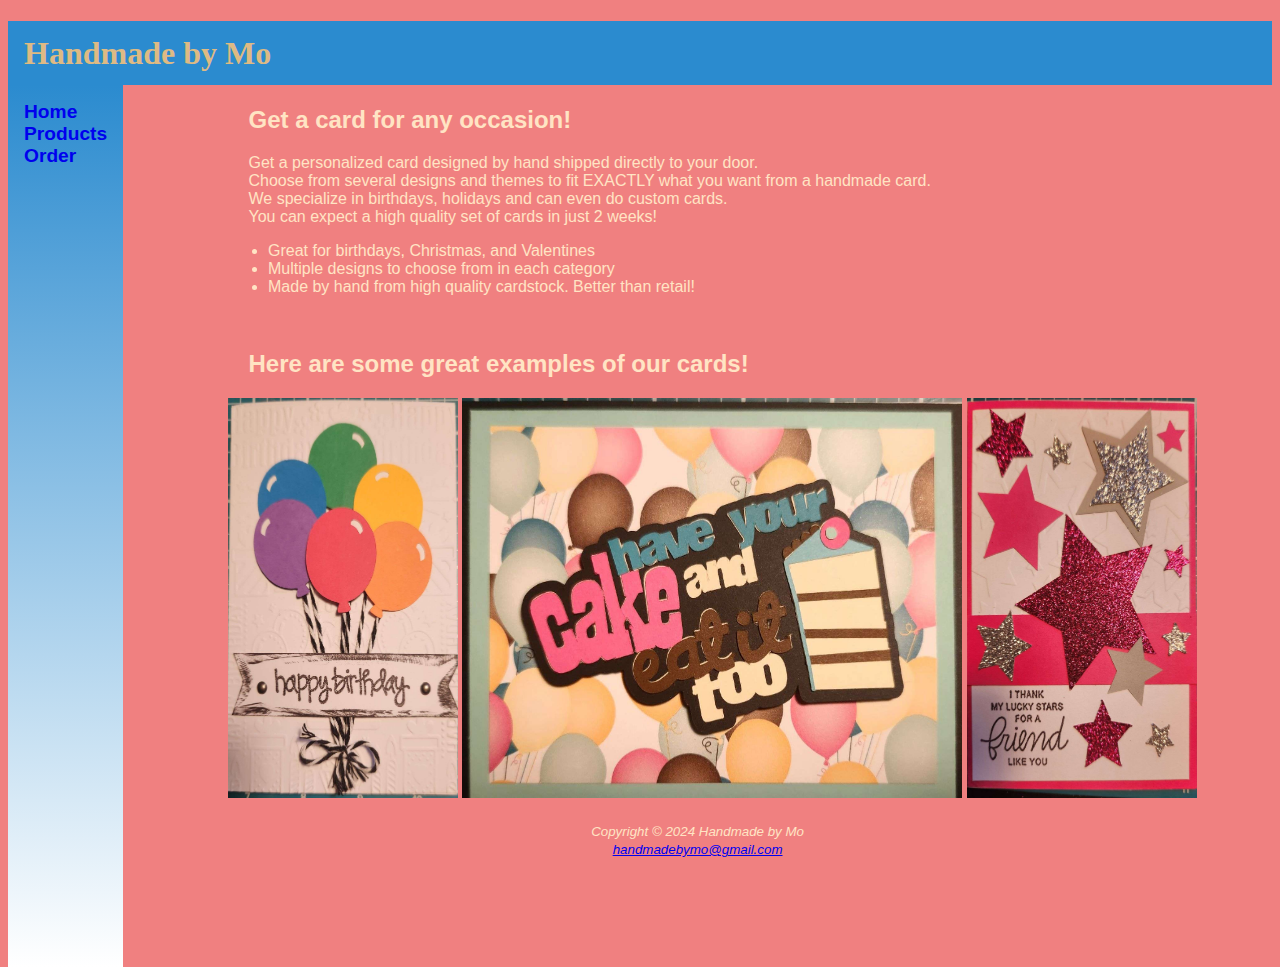
<file: index.html>
<!DOCTYPE html>
<html lang="en">
<head>
    <title>Handmade by Mo</title>
    <meta charset="utf-8">
    <link href="handmadebymo.css" rel="stylesheet">
</head>
<body>
    <header><h1>Handmade by Mo</h1></header>
    <nav>
        <ul>
        <li><a href="index.html">Home</a></li>
        <li><a href="products.html">Products</a></li>
        <li><a href="order.html">Order</a></li>
        </ul>
    </nav>
    <main>
        <h2>Get a card for any occasion!</h2>
        
        <p>
            Get a personalized card designed by hand shipped directly
            to your door.<br> Choose from several designs and themes to fit
            EXACTLY what you want from a handmade card.<br>
            We specialize in birthdays, holidays and can even do custom cards.<br>
            You can expect a high quality set of cards in just 2 weeks!
        </p>
        <ul>
            <li>Great for birthdays, Christmas, and Valentines</li>
            <li>Multiple designs to choose from in each category</li>
            <li>Made by hand from high quality cardstock. Better than retail!</li>
        </ul> 
        <br>
        <h2>Here are some great examples of our cards!</h2>
        <img src="images/birthdayexample.jpg" alt="First B-Day card example" width="230" height="400">
        <img src="images/cake-card.jpg" alt="Second B-Day card example" width="500" height="400">
        <img src="images/friendcardexample.jpg" alt="Friendship card example" width="230" height="400">
    </main>
    <footer>
        <small><i>
            Copyright &copy; 2024 Handmade by Mo<br>
            <a href="mailto:handmadebymo@gmail.com">
                handmadebymo@gmail.com
            </a>
        </i></small>
    </footer>

</body>
</html>
</file>
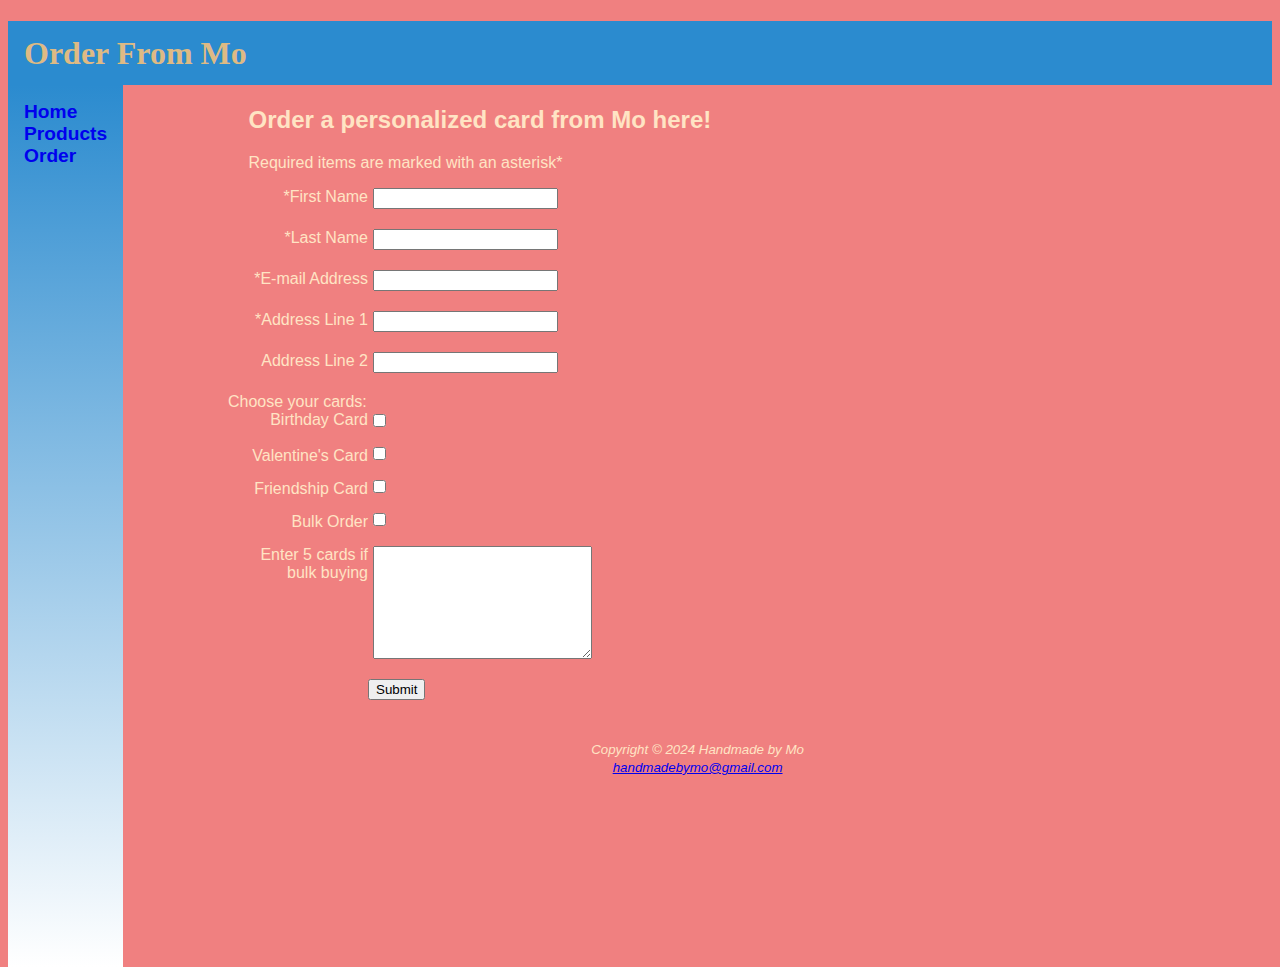
<file: order.html>
<!DOCTYPE html>
<html lang="en">
<head>
    <title>Handmade by Mo :: Order</title>
    <meta charset="utf-8">
    <link href="handmadebymo.css" rel="stylesheet">
</head>
<body>
    <header><h1>Order From Mo</h1></header>
    <nav>
        <ul>
        <li><a href="index.html">Home</a></li>
        <li><a href="products.html">Products</a></li>
        <li><a href="order.html">Order</a></li>
        </ul>
    </nav>
    <main>
        <h2>Order a personalized card from Mo here!</h2>
            <p>Required items are marked with an asterisk*</p>
        <form method="post" action="https://webdevbasics.net/scripts/demo.php">
            <label for="firstname">*First Name</label>
            <input type="text" name="firstname" id="firstname" required="required">

            <label for="lastname">*Last Name</label>
            <input type="text" name="lastname" id="lastname" required="required">

            <label for="email">*E-mail Address</label>
            <input type="email" name="email" id="email" required="required">

            <label for="address1">*Address Line 1</label>
            <input type="text" name="address1" id="address1" required="required">

            <label for="address2">Address Line 2</label>
            <input type="text" name="address2" id="address2">

            Choose your cards:<br>
            <label for="birthday">Birthday Card</label>
            <input type="checkbox" name="birthday" id="birthday" value="Birthday Card">

            <label for="valentines">Valentine's Card</label>
            <input type="checkbox" name="valentines" id="valentines" value="Valentines Card">

            <label for="friendship">Friendship Card</label>
            <input type="checkbox" name="friendship" id="friendship" value="Friendship Card">

            <label for="bulk">Bulk Order</label>
            <input type="checkbox" name="bulk" id="bulk" value="Bulk Order">

            <label for="bulkcards">Enter 5 cards if bulk buying</label>
            <textarea name="bulkcards" id="bulkcards"></textarea>
            
            <input type="submit">
        </form>
        
    </main>
    <footer>
        <small><i>
            Copyright &copy; 2024 Handmade by Mo<br>
            <a href="mailto:handmadebymo@gmail.com">
                handmadebymo@gmail.com
            </a>
        </i></small>
    </footer>

</body>
</html>
</file>
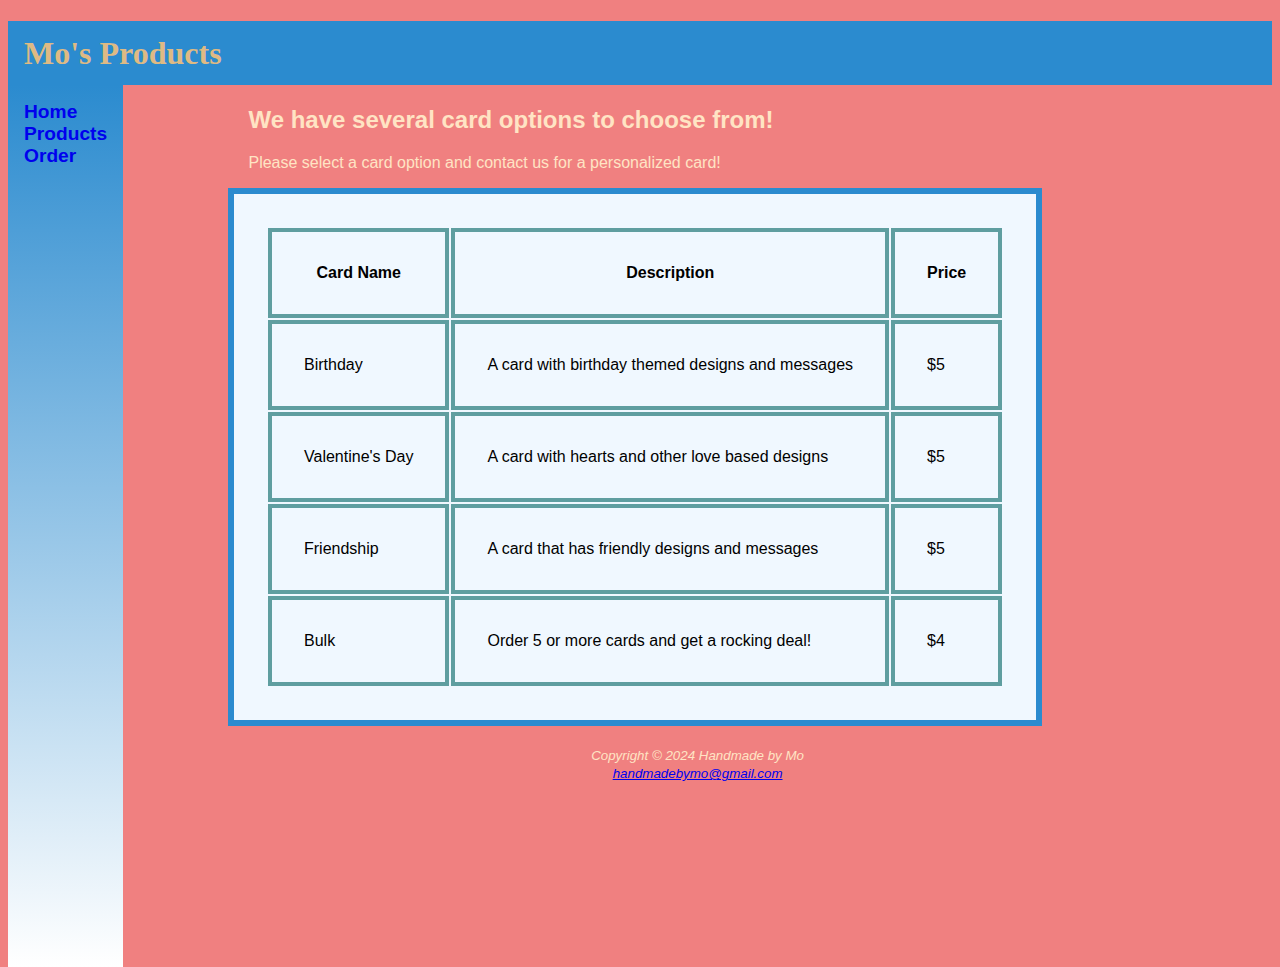
<file: products.html>
<!DOCTYPE html>
<html lang="en">
<head>
    <title>Handmade by Mo :: Our Products</title>
    <meta charset="utf-8">
    <link href="handmadebymo.css" rel="stylesheet">
</head>
<body>
    <header><h1>Mo's Products</h1></header>
    <nav>
        <ul>
        <li><a href="index.html">Home</a></li>
        <li><a href="products.html">Products</a></li>
        <li><a href="order.html">Order</a></li>
        </ul>
    </nav>
    <main>
        <h2>We have several card options to choose from!</h2>
            <p>Please select a card option and contact us for a personalized card!</p>
        <table>
            <tr>
                <th>Card Name</th>
                <th>Description</th>
                <th>Price</th>
            </tr>

            <tr>
                <td>Birthday</td>
                <td>A card with birthday themed designs and messages</td>
                <td>$5</td>
            </tr>

            <tr>
                <td>Valentine's Day</td>
                <td>A card with hearts and other love based designs</td>
                <td>$5</td>
            </tr>

            <tr>
                <td>Friendship</td>
                <td>A card that has friendly designs and messages</td>
                <td>$5</td>
            </tr>

            <tr>
                <td>Bulk</td>
                <td>Order 5 or more cards and get a rocking deal!</td>
                <td>$4</td>
            </tr>

        </table>
      
    </main>
    <footer>
        <small><i>
            Copyright &copy; 2024 Handmade by Mo<br>
            <a href="mailto:handmadebymo@gmail.com">
                handmadebymo@gmail.com
            </a>
        </i></small>
    </footer>

</body>
</html>
</file>
<file: handmadebymo.css>
body{
    background-color: lightcoral;
    color: bisque;
    font-family: Arial, Helvetica, sans-serif;
}

main{
    display: block;
    overflow: auto;
    padding-top: 1px;
    padding-right: 20px;
    padding-bottom: 20px;
    padding-left: 20px;
    margin-left: 190px;
    padding-left: 30px;
}

header{
    background-color: rgb(43, 139, 207);
    color:rgb(222, 186, 132);
    background-repeat: no-repeat;
    background-position: right;
    text-align: center;
    line-height: 400%;
    text-indent: 1em
    
}

nav{
    background-color: rgb(43, 139, 207);
    background-image: linear-gradient(to bottom, rgb(43, 139, 207), white);
    background-repeat: no-repeat;
    font-weight: bold;
    text-indent: 1em;
    float: left;
    padding-bottom: 50em;
    padding-right: 1em;
    padding-top: 1em;

}

nav a{
    text-decoration: none;
    display: block;
    transition: color 2s linear;
}

nav a:hover{
    color: lightblue;
}

nav ul{
    list-style-type: none;
    text-decoration: none;
    margin: 0;
    padding-left: 0;
    font-size: 1.2em;
}

h1{
    margin-bottom: 0;
    font-family: Georgia, 'Times New Roman', Times, serif;
    text-align: left;
}

table{
    padding: 2em;
    border-style: solid;
    border-width: 6px;
    border-color:rgb(43, 139, 207);
    background-color: aliceblue;
    color: black;
}

th{
    padding: 2em;
    border-width: 4px;
    border-style: solid;
    border-color:cadetblue;
}

td{
    padding: 2em;
    border-width: 4px;
    border-style: solid;
    border-color:cadetblue;
}

label{
    float: left;
    display: block;
    text-align: right;
    width: 140px;
    padding-right: 5px;
}

input{
    display: block;
    margin-bottom: 20px;
}

textarea{
    display: block;
    height: 8em;
    width: 16em;
}

input[type=submit]{
    margin-left: 140px;
    margin-top: 20px;
}

h2{
    padding-left: 2%;
}

p{
    padding-left: 2%;
}

footer{
    text-align: center;
}

#image-between{
    display: flex;
    justify-content: space-between;
}
</file>
